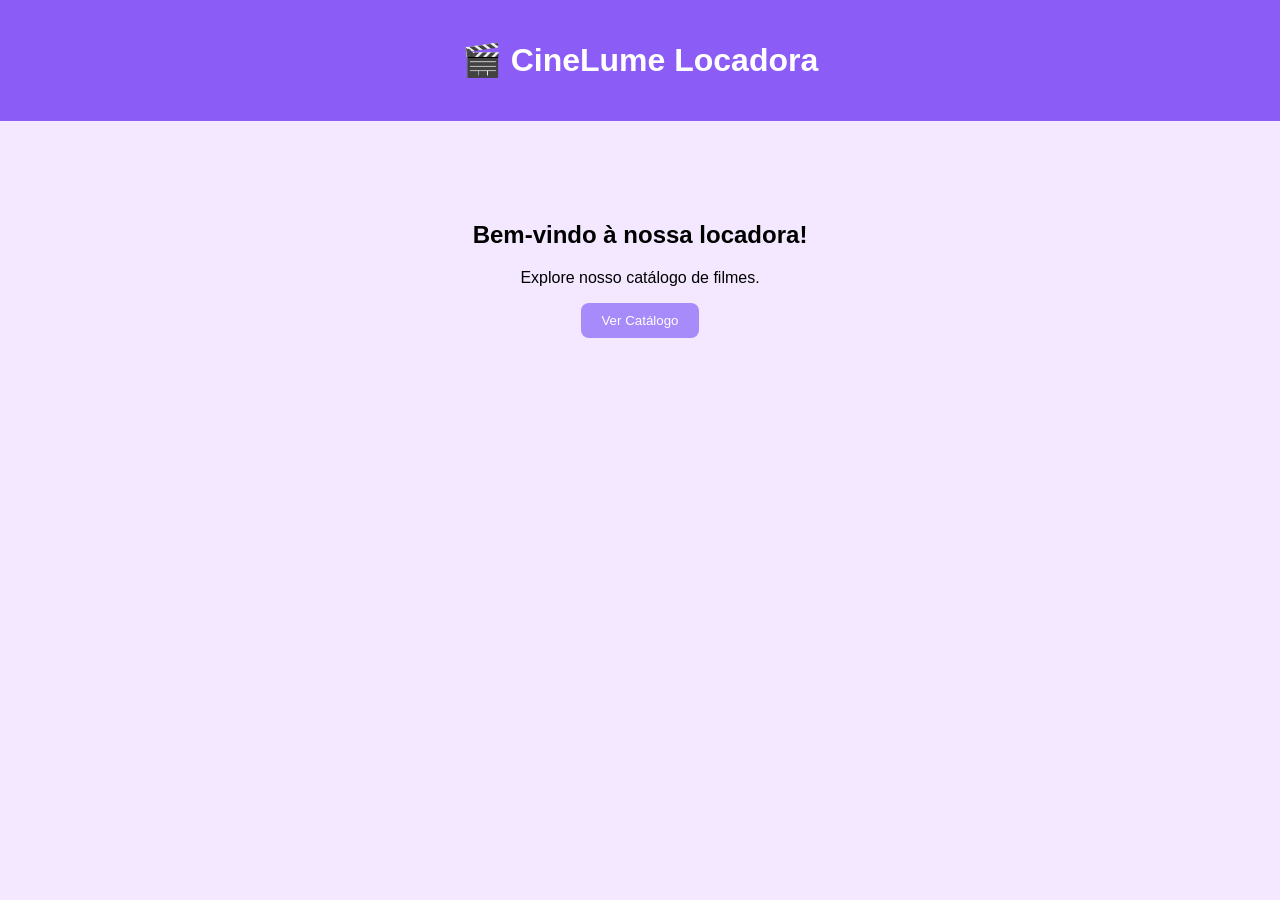
<file: locadorasembootstrap/index.html>
<!DOCTYPE html>
<html lang="pt-br">
<head>
<meta charset="UTF-8">
<title>Locadora CineLume</title>
<link rel="stylesheet" href="style.css">
</head>

<body>

<header>
<h1>🎬 CineLume Locadora</h1>
</header>

<section class="home">

<h2>Bem-vindo à nossa locadora!</h2>

<p>Explore nosso catálogo de filmes.</p>

<a href="catalogo.html">
<button>Ver Catálogo</button>
</a>

</section>

</body>
</html>
</file>
<file: locadorasembootstrap/style.css>
body{
font-family: Arial;
margin:0;
background:#f3e8ff;
}

header{
background:#8b5cf6;
color:white;
padding:20px;
text-align:center;
}

.home{
text-align:center;
margin-top:100px;
}

button{
background:#a78bfa;
border:none;
padding:10px 20px;
color:white;
cursor:pointer;
border-radius:8px;
}

#catalogo{
display:flex;
flex-wrap:wrap;
gap:20px;
padding:20px;
justify-content:center;
}

.card{
background:white;
padding:10px;
border-radius:10px;
width:200px;
text-align:center;
box-shadow:0 0 5px rgba(0,0,0,0.2);
}

.card img{
width:100%;
border-radius:8px;
}

.filtro{
text-align:center;
margin:20px;
}
</file>
